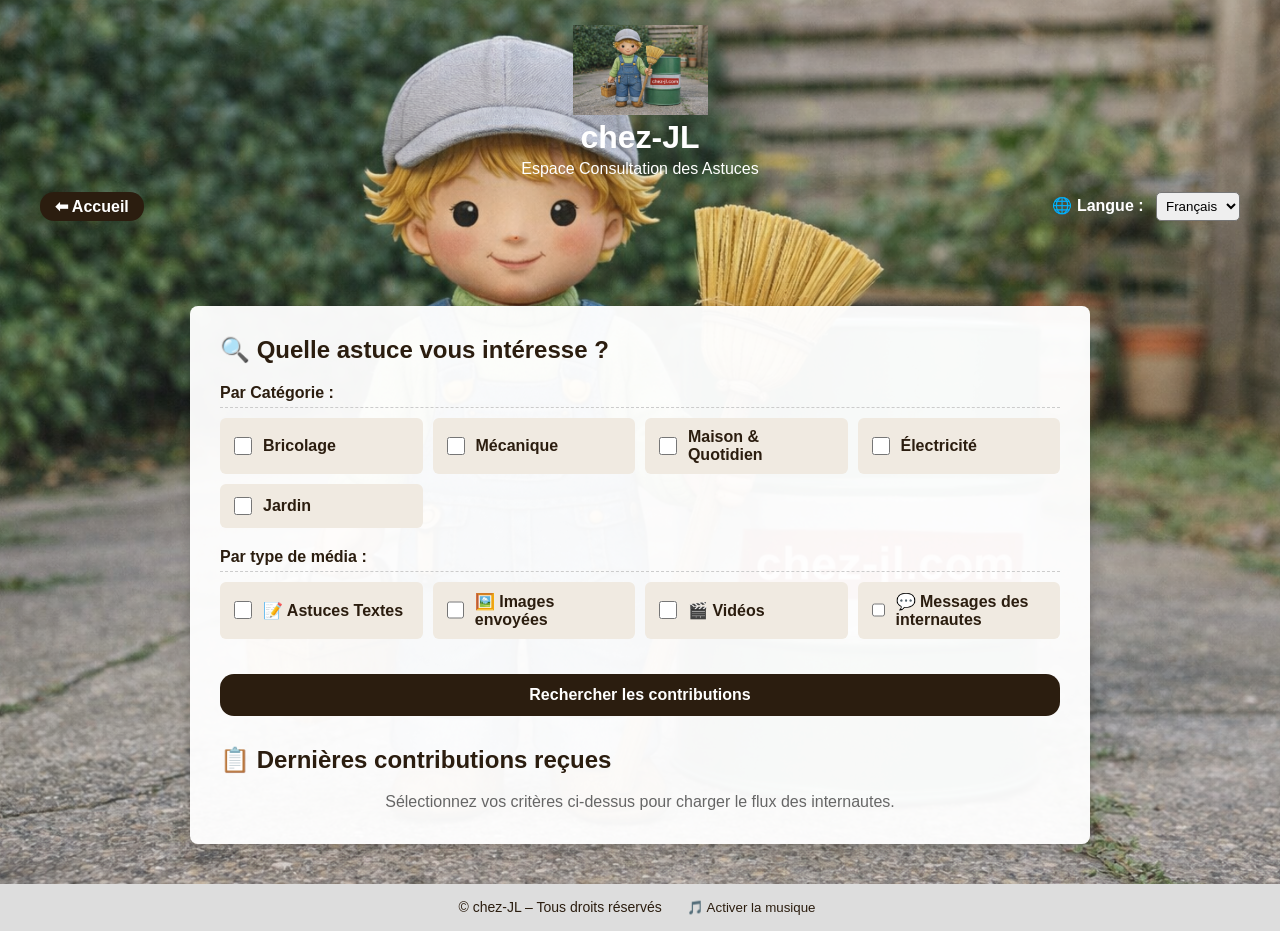
<file: accès aux astuces.html>
<!DOCTYPE html>
<html lang="fr">
<head>
  <meta charset="UTF-8">
  <title>Accès aux Astuces – chez-JL</title>
  <meta name="viewport" content="width=device-width, initial-scale=1.0">
  <link rel="stylesheet" href="style.css">
</head>
<body class="page-acces-astuces">

  <!-- Musique d'ambiance de secours (libre de droits) -->
  <audio loop id="audio-ambiance">
    <source src="https://soundhelix.com" type="audio/mp3">
    Votre navigateur ne supporte pas l'élément audio.
  </audio>

  <header class="header-accueil">
    <div class="bandeau-titre">
      <img src="images/figurine-mascotte.png" alt="Mascotte chez-JL" class="figurine">
      <div class="header-texte">
        <h1>chez-JL</h1>
        <p>Espace Consultation des Astuces</p>
      </div>
    </div>

    <!-- Sélecteur de Langue & Retour (Ligne 29 à 39) -->
    <div class="bandeau-menu" style="display: flex; justify-content: space-between; align-items: center; padding: 10px 20px;">
      <a href="index.html" class="btn" style="min-width: auto; padding: 5px 15px;">⬅ Accueil</a>
      
      <div class="selecteur-langue">
        <label for="langue" style="color: white; font-weight: bold; margin-right: 8px;">🌐 Langue :</label>
        <select id="langue" onchange="changerLangue(this.value)" style="padding: 5px; border-radius: 5px;">
          <option value="fr">Français</option>
          <option value="en">English</option>
          <option value="es">Español</option>
          <option value="de">Deutsch</option>
        </select>
      </div>
    </div>
  </header>

  <main>
    <!-- Nomenclature / Filtres de recherche -->
    <section class="section-filtres">
      <h2>🔍 Quelle astuce vous intéresse ?</h2>
      <form id="form-filtres">
        
        <!-- Catégories d'astuces -->
        <h3>Par Catégorie :</h3>
        <div class="group-filtres">
          <label><input type="checkbox" name="categorie" value="bricolage"> Bricolage</label>
          <label><input type="checkbox" name="categorie" value="mecanique"> Mécanique</label>
          <label><input type="checkbox" name="categorie" value="maison"> Maison & Quotidien</label>
          <label><input type="checkbox" name="categorie" value="electricite"> Électricité</label>
          <label><input type="checkbox" name="categorie" value="jardinage"> Jardin</label>
        </div>

        <!-- Types de contenus demandés -->
        <h3>Par type de média :</h3>
        <div class="group-filtres">
          <label><input type="checkbox" name="media" value="texte"> 📝 Astuces Textes</label>
          <label><input type="checkbox" name="media" value="image"> 🖼️ Images envoyées</label>
          <label><input type="checkbox" name="media" value="video"> 🎬 Vidéos</label>
          <label><input type="checkbox" name="media" value="message"> 💬 Messages des internautes</label>
        </div>

        <button type="button" class="btn" onclick="filtrerAstuces()" style="margin-top: 20px; width: 100%;">Rechercher les contributions</button>
      </form>
    </section>

    <!-- Zone d'affichage des résultats simulés -->
    <section class="zone-resultats" style="margin-top: 30px;">
      <h2>📋 Dernières contributions reçues</h2>
      <div id="liste-astuces-flux">
        <p style="text-align: center; color: #666;">Sélectionnez vos critères ci-dessus pour charger le flux des internautes.</p>
      </div>
    </section>
  </main>

  <footer>
    © chez-JL – Tous droits réservés
    <button id="btn-musique" onclick="toggleAudio()" style="background: none; border: none; cursor: pointer; margin-left: 15px; color: inherit; font-family: inherit;">🎵 Activer la musique</button>
  </footer>

  <script>
    // Script corrigé pour l'interrupteur Play / Pause (Lignes 85 à 96)
    function toggleAudio() {
      var audio = document.getElementById('audio-ambiance');
      var bouton = document.getElementById('btn-musique');
      
      if (audio.paused) { 
        audio.play(); 
        bouton.textContent = "🎵 Couper la musique";
      } else { 
        audio.pause(); 
        bouton.textContent = "🎵 Activer la musique";
      }
    }
    
    // Changement de langue fictif pour la structure
    function changerLangue(lang) {
      alert("Changement de langue vers : " + lang.toUpperCase());
    }

    // Gestion de la nomenclature
    function filtrerAstuces() {
      var conteneur = document.getElementById('liste-astuces-flux');
      conteneur.innerHTML = `
        <div style="background: #f9f9f9; padding: 15px; border-left: 5px solid #6f6f6f; margin-bottom: 15px; border-radius: 4px;">
          <strong>Jean-Pierre (Mécanique - Vidéo) :</strong> "Vidange facile sur tondeuse sans pompe." <br>
          <a href="#" style="color: blue; text-decoration: underline;">Voir la vidéo YouTube</a>
        </div>
        <div style="background: #f9f9f9; padding: 15px; border-left: 5px solid #c9a36a; margin-bottom: 15px; border-radius: 4px;">
          <strong>Marie83 (Bricolage - Image) :</strong> "Restauration d'une table basse en palette." <br>
          <a href="#" style="color: blue; text-decoration: underline;">Voir l'image jointe</a>
        </div>
      `;
    }
  </script>
</body>
</html>
</file>
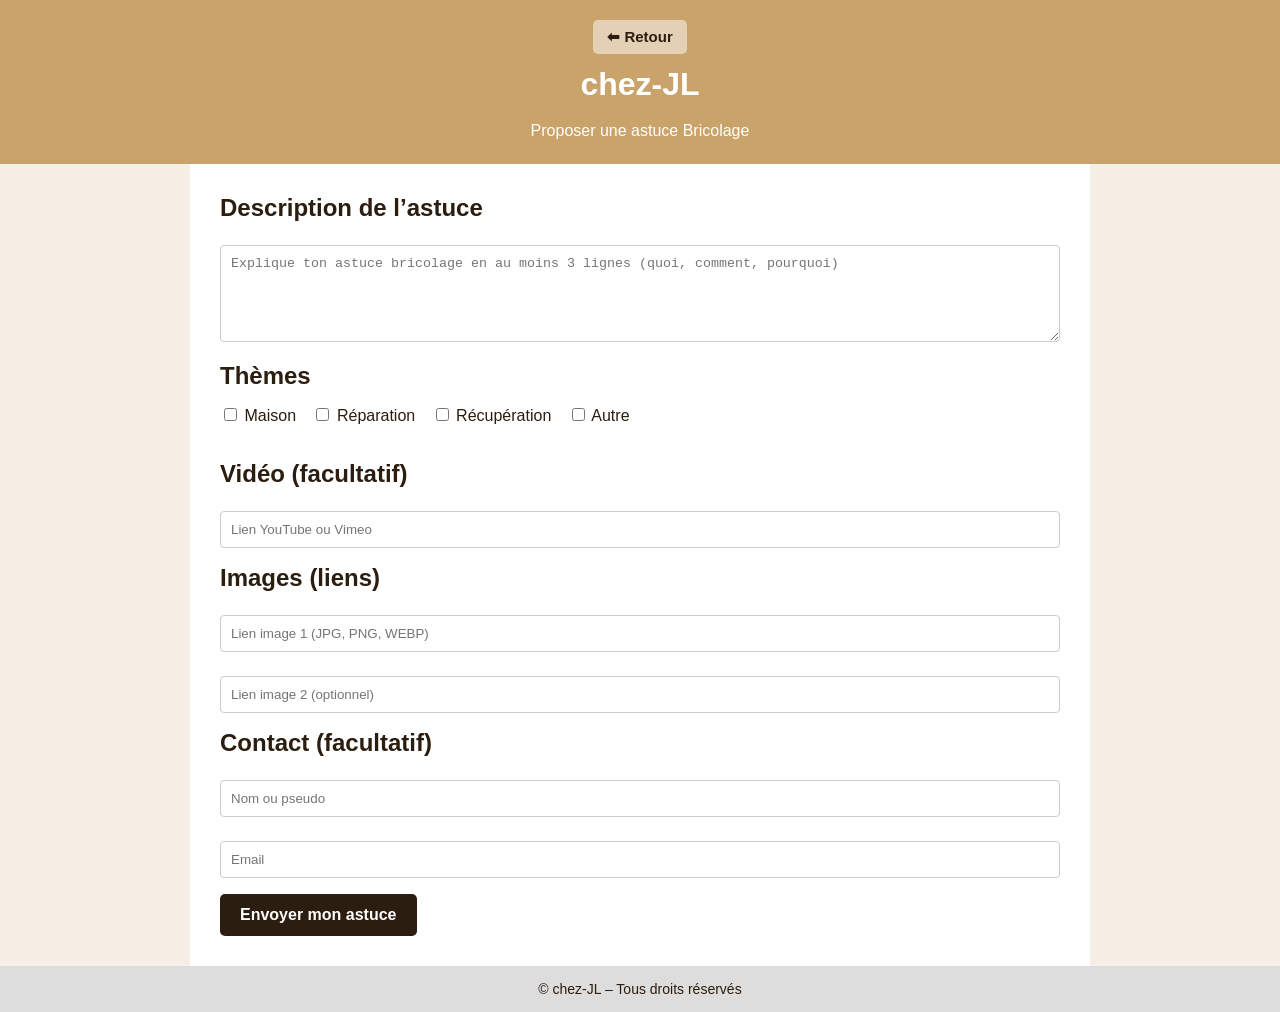
<file: bricolage.html>
<!DOCTYPE html>
<html lang="fr">
<head>
  <meta charset="UTF-8">
  <title>Proposer une astuce Bricolage – chez-JL</title>
  <meta name="viewport" content="width=device-width, initial-scale=1.0">
  <link rel="stylesheet" href="style.css">
  <style>
    /* Styles spécifiques pour ce formulaire alignés sur le modèle "Maison" */
    body.form-bricolage header {
      background: #c9a36a; /* Couleur marron/ocre définie pour le bandeau bricolage dans votre style.css */
      color: white;
      text-align: center;
      padding: 20px;
    }

    .btn-retour {
      display: inline-block;
      margin-bottom: 12px;
      text-decoration: none;
      background: rgba(255, 255, 255, 0.5);
      color: #2b1d0f;
      font-weight: bold;
      padding: 8px 14px;
      border-radius: 5px;
    }

    main {
      max-width: 900px;
      margin: auto;
      background: #fff;
      padding: 30px;
    }

    textarea,
    input[type="text"],
    input[type="email"],
    input[type="url"] {
      width: 100%;
      padding: 10px;
      margin: 8px 0 16px 0;
      border: 1px solid #ccc;
      border-radius: 4px;
    }

    .themes label {
      display: inline-block;
      margin-right: 12px;
    }

    button {
      background: #2b1d0f;
      color: #fff;
      padding: 12px 20px;
      border-radius: 5px;
      border: none;
      font-size: 16px;
      font-weight: bold;
      cursor: pointer;
    }

    footer {
      background: #ddd;
      text-align: center;
      padding: 15px;
      font-size: 14px;
    }
  </style>
</head>

<body class="form-bricolage">

<header>
  <!-- Le bouton de retour pointe vers la page d'accueil principale index.html -->
  <a href="index.html" class="btn-retour">⬅ Retour</a>
  <h1>chez-JL</h1>
  <p>Proposer une astuce Bricolage</p>
</header>

<main>

<form action="https://formspree.io/f/TON_ID_FORM" method="POST">
  
  <!-- Origine pour identifier la page dans vos reçus Formspree -->
  <input type="hidden" name="origine" value="Bricolage">

  <!-- Description obligatoire -->
  <h2>Description de l’astuce</h2>
  <textarea name="description" rows="5" required
    placeholder="Explique ton astuce bricolage en au moins 3 lignes (quoi, comment, pourquoi)"></textarea>

  <!-- Thèmes -->
  <h2>Thèmes</h2>
  <div class="themes">
    <label><input type="checkbox" name="themes" value="Maison"> Maison</label>
    <label><input type="checkbox" name="themes" value="Réparation"> Réparation</label>
    <label><input type="checkbox" name="themes" value="Récupération"> Récupération</label>
    <label><input type="checkbox" name="themes" value="Autre"> Autre</label>
  </div>

  <!-- Vidéo facultative -->
  <h2>Vidéo (facultatif)</h2>
  <input type="url" name="video" placeholder="Lien YouTube ou Vimeo">

  <!-- Images facultatives -->
  <h2>Images (liens)</h2>
  <input type="url" name="image1" placeholder="Lien image 1 (JPG, PNG, WEBP)">
  <input type="url" name="image2" placeholder="Lien image 2 (optionnel)">

  <!-- Contact facultatif -->
  <h2>Contact (facultatif)</h2>
  <input type="text" name="nom" placeholder="Nom ou pseudo">
  <input type="email" name="email" placeholder="Email">

  <!-- Redirection après soumission -->
  <input type="hidden" name="_redirect" value="https://chez-jl.com/merci.html">

  <button type="submit">Envoyer mon astuce</button>
</form>

</main>

<footer>
  © chez-JL – Tous droits réservés
</footer>

</body>
</html>
</file>
<file: style.css>
/* =========================
   BASE GÉNÉRALE
========================= */

* {
  box-sizing: border-box;
}

body {
  margin: 0;
  font-family: Arial, sans-serif;
  background: #f5efe6;
  color: #2b1d0f;
}

h1, h2, h3 {
  margin: 0 0 15px 0;
}

p {
  line-height: 1.6;
  margin: 0;
}

a {
  color: inherit;
  text-decoration: none;
}

/* =========================
   HEADER / BANDEAU SUPÉRIEUR
========================= */

header {
  padding: 25px 20px 35px;
  text-align: center;
  position: relative;
}

/* Conteneur figurine + texte */
.header-centre {
  display: flex;
  align-items: center;              /* centrage vertical parfait */
  justify-content: center;
  gap: 20px;
  max-width: 1000px;
  margin: 0 auto;
}

/* Texte dans le bandeau */
.header-texte h1,
.header-texte p {
  margin: 0;
  color: white;
}

/* =========================
   FIGURINE
========================= */

.figurine {
  height: 90px;                     /* taille moyenne */
  width: auto;
  max-height: 60%;
  pointer-events: none;
}

/* Responsive figurine */
@media (max-width: 700px) {
  .figurine {
    height: 70px;
  }
}

/* =========================
   BOUTON ACCUEIL / RETOUR
========================= */

.btn-retour {
  display: inline-block;
  background: rgba(255,255,255,0.65);
  padding: 10px 22px;
  border-radius: 14px;
  font-weight: 900;                 /* flèche forte */
  font-size: 15px;
  color: #2b1d0f;
  margin-bottom: 18px;
}

/* =========================
   COULEURS DES BANDEAUX
========================= */

.page-accueil header {
  background: #7fcfc7;              /* vert pastel */
}

.page-bricolage header {
  background: #c9a36a;
}

.page-maison header {
  background: #9ec9a3;
}

.page-electricite header {
  background: #c45a4a;
}

.page-creation header {
  background: #b6a4d8;
}

.page-objets-anciens header {
  background: #7fb3d5;
}

.page-mecanique header {
  background: #6f6f6f;
}

/* 🟢 MODIFICATION : COULEUR POUR LA NOUVELLE PAGE MÉCANO */
.page-mecano header {
  background: #555555;
}

.page-jardinage header {
  background: #8fbf8f;
}

.page-couture header {
  background: #c8a2c8;
}

/* =========================
   MENU ACCUEIL (INDEX)
========================= */

.menu-principal {
  margin-top: 20px;
}

.menu-deux-lignes {
  display: flex;
  flex-wrap: wrap;
  justify-content: center;
  gap: 12px;
}

/* Boutons accueil type "bulle" */
.menu-deux-lignes a {
  background: rgba(255,255,255,0.25);
  padding: 10px 18px;
  border-radius: 20px;
  font-weight: bold;
  color: white;
  min-width: 180px;
  text-align: center;
}

/* 🟢 MODIFICATION : DESIGN COMPATIBLE GLOBAL POUR LE BOUTON MÉCANO SUR L'ACCUEIL */
.menu-deux-lignes a.btn-mecano-special {
  background: #2b1d0f;
  color: #ffffff;
  border-radius: 20px;
}

/* =========================
   CONTENU PRINCIPAL
========================= */

main {
  max-width: 900px;
  margin: auto;
  background: white;
  padding: 30px;
}

/* Séparateur */
.separation {
  border: none;
  border-top: 1px solid #ddd;
  margin: 25px 0;
}

/* =========================
   BOUTONS GÉNÉRAUX
========================= */

.btn {
  display: inline-block;
  background: #2b1d0f;
  color: #ffffff;
  padding: 12px 22px;
  border-radius: 14px;
  font-size: 16px;
  font-weight: bold;
  cursor: pointer;
  border: none;
}

.btn:hover {
  opacity: 0.9;
}

/* =========================
   FORMULAIRES
========================= */

textarea,
input[type="text"],
input[type="email"],
input[type="url"] {
  width: 100%;
  padding: 10px;
  margin: 8px 0 20px 0;
  border: 1px solid #ccc;
  border-radius: 6px;
}

.themes {
  margin-bottom: 35px;              /* espace avant "Vidéo" */
}

.themes label {
  display: inline-block;
  margin-right: 14px;
}

/* Bouton envoyer = même style que retour */
.form-actions .btn {
  background: rgba(255,255,255,0.65);
  color: #2b1d0f;
  font-weight: 900;
}

/* =========================
   FOOTER
========================= */

footer {
  background: #ddd;
  text-align: center;
  padding: 15px;
  font-size: 14px;
}
/* ===================================================
   CONFIGURATION DE LA PAGE D'ACCÈS AUX ASTUCES 
=================================================== */

body.page-acces-astuces {
  /* Application de l'image de fond mascotte sur toute la page */
  background: url("images/figurine-mascotte.png") no-repeat center center fixed;
  background-size: cover;
}

body.page-acces-astuces main {
  max-width: 900px;
  margin: 40px auto;
  background: rgba(255, 255, 255, 0.96); /* Fond blanc opaque pour garder le texte lisible */
  padding: 30px;
  border-radius: 8px;
  box-shadow: 0 4px 15px rgba(0, 0, 0, 0.2);
}

.section-filtres h3 {
  margin: 20px 0 10px 0;
  font-size: 16px;
  color: #2b1d0f;
  border-bottom: 1px dashed #ccc;
  padding-bottom: 5px;
}

.group-filtres {
  display: grid;
  grid-template-columns: repeat(auto-fill, minmax(200px, 1fr));
  gap: 10px;
  margin-bottom: 15px;
}

.group-filtres label {
  background: #f0eae1;
  padding: 10px;
  border-radius: 6px;
  cursor: pointer;
  display: flex;
  align-items: center;
  gap: 8px;
  font-weight: bold;
  transition: background 0.2s;
}

.group-filtres label:hover {
  background: #e2d7c7;
}

/* ========================
   BOUTON ESPACE ASTUCES
   ======================== */
.bouton-astuces {
    display: inline-block;
    text-decoration: none;
    background-color: #007bff;
    color: #ffffff;
    font-weight: 600;
    font-size: 16px;
    padding: 14px 28px;
    border-radius: 8px;
    transition: all 0.2s ease-in-out;
    cursor: pointer;
    position: relative;
    z-index: 999;
}

.bouton-astuces:hover {
    background-color: #0056b3;
    transform: translateY(-2px);
    box-shadow: 0 4px 10px rgba(0, 123, 255, 0.3);
}

.bouton-astuces:active {
    transform: translateY(0);
}


.group-filtres input[type="checkbox"] {
  width: 18px;
  height: 18px;
  cursor: pointer;
}
</file>
